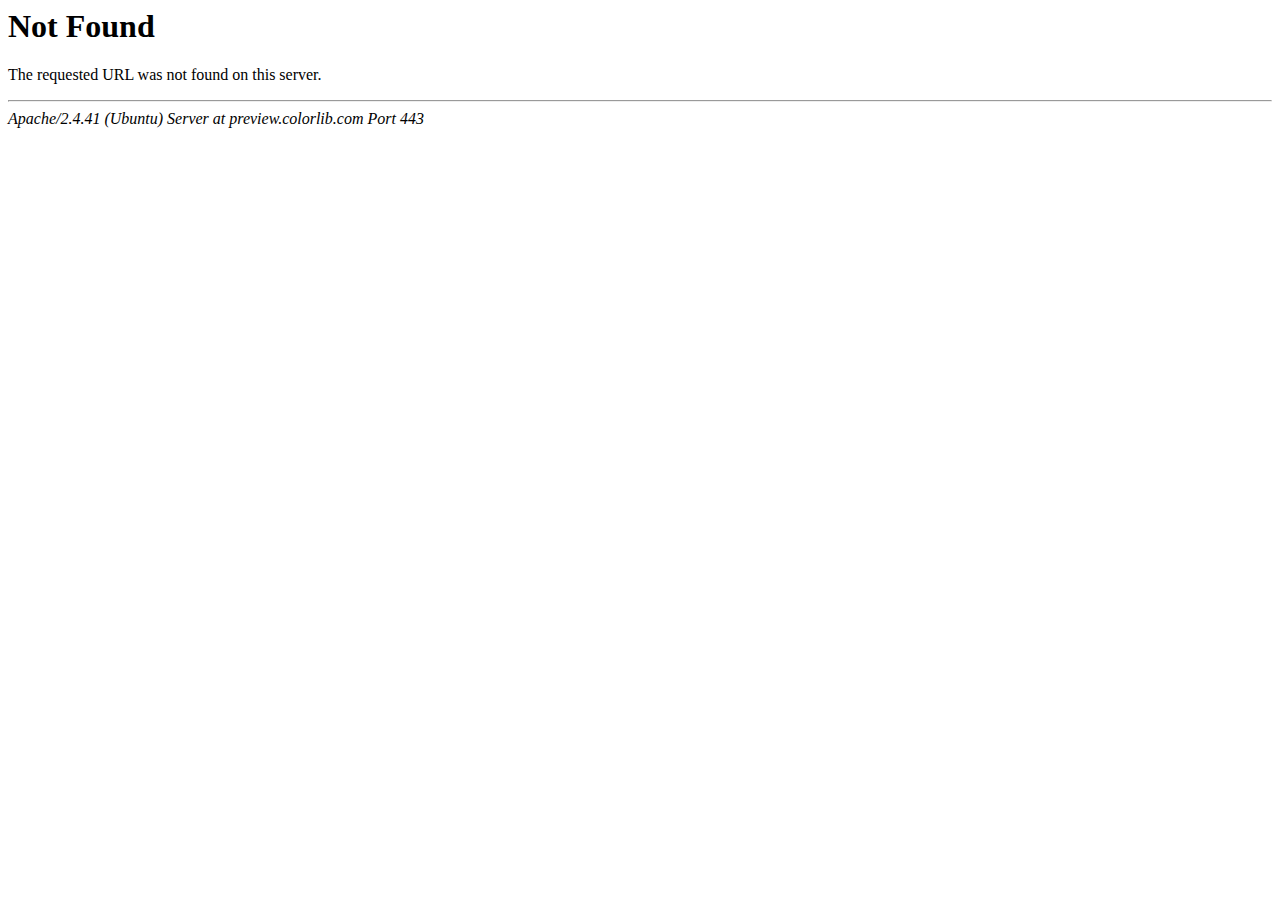
<file: master/inc/css/owl.video.play.html>
<!DOCTYPE HTML PUBLIC "-//IETF//DTD HTML 2.0//EN">
<html><head>
<title>404 Not Found</title>
</head><body>
<h1>Not Found</h1>
<p>The requested URL was not found on this server.</p>
<hr>
<address>Apache/2.4.41 (Ubuntu) Server at preview.colorlib.com Port 443</address>
<script defer src="https://static.cloudflareinsights.com/beacon.min.js/vcd15cbe7772f49c399c6a5babf22c1241717689176015" integrity="sha512-ZpsOmlRQV6y907TI0dKBHq9Md29nnaEIPlkf84rnaERnq6zvWvPUqr2ft8M1aS28oN72PdrCzSjY4U6VaAw1EQ==" data-cf-beacon='{"rayId":"8a601fd0ec938af1","version":"2024.7.0","serverTiming":{"name":{"cfL4":true}},"token":"cd0b4b3a733644fc843ef0b185f98241","b":1}' crossorigin="anonymous"></script>
</body></html>
</file>
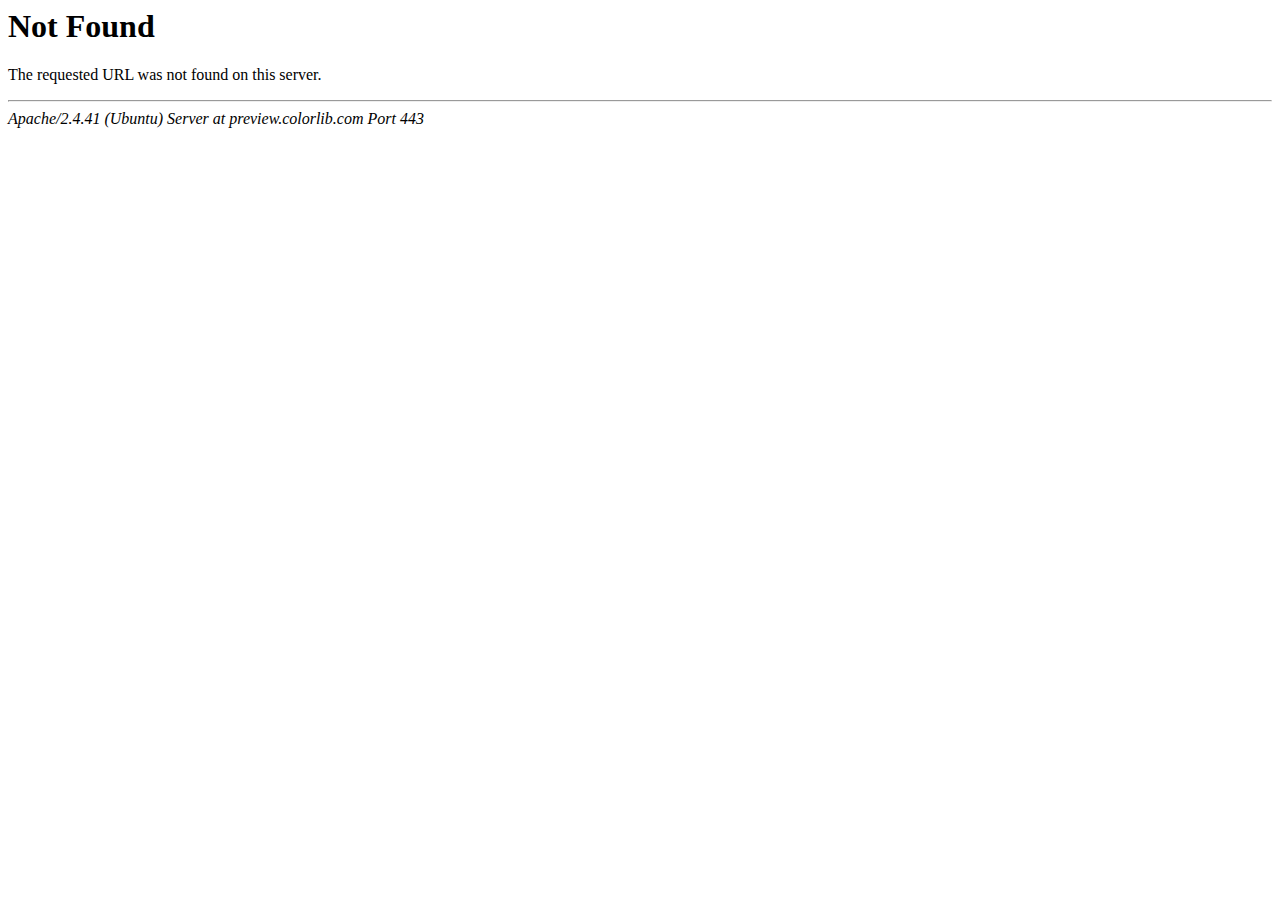
<file: master/inc/js/jquery.timepicker.min.html>
<!DOCTYPE HTML PUBLIC "-//IETF//DTD HTML 2.0//EN">
<html><head>
<title>404 Not Found</title>
</head><body>
<h1>Not Found</h1>
<p>The requested URL was not found on this server.</p>
<hr>
<address>Apache/2.4.41 (Ubuntu) Server at preview.colorlib.com Port 443</address>
<script defer src="https://static.cloudflareinsights.com/beacon.min.js/vcd15cbe7772f49c399c6a5babf22c1241717689176015" integrity="sha512-ZpsOmlRQV6y907TI0dKBHq9Md29nnaEIPlkf84rnaERnq6zvWvPUqr2ft8M1aS28oN72PdrCzSjY4U6VaAw1EQ==" data-cf-beacon='{"rayId":"8a601fb0be0859ca","version":"2024.7.0","serverTiming":{"name":{"cfL4":true}},"token":"cd0b4b3a733644fc843ef0b185f98241","b":1}' crossorigin="anonymous"></script>
</body></html>
</file>
